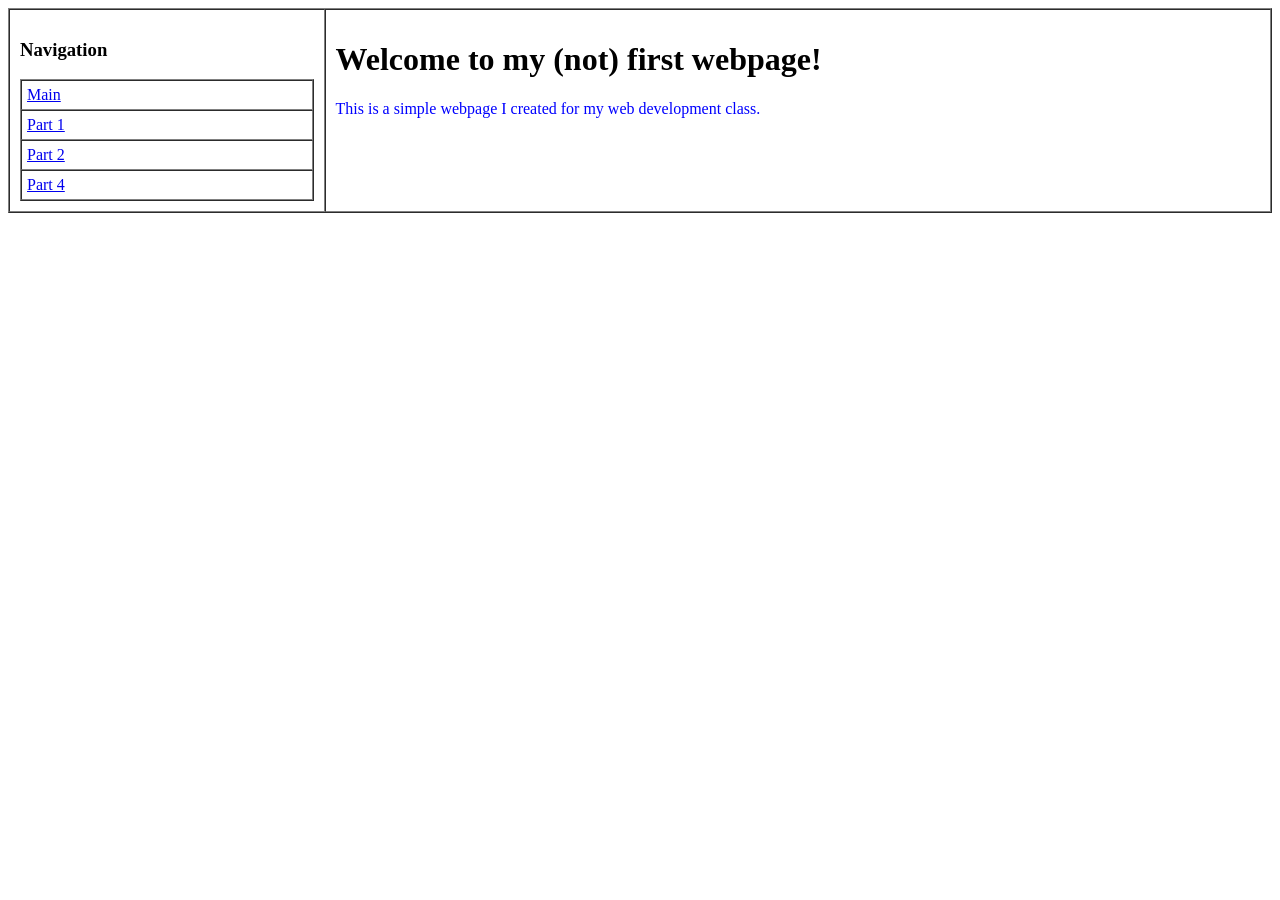
<file: index.html>
<!DOCTYPE html>
<html lang='en'>
<head>
    <meta charset='utf-8'>
    <meta name='viewport' content='width=device-width, initial-scale=1'>
	<title>My first webpage(actually not)</title>
</head>
<body>
    <table width="100%" border="1" cellpadding="10" cellspacing="0">
        <tr>
            <td width="25%" valign="top">
                <h3>Navigation</h3>
                <table border="1" cellpadding="5" cellspacing="0" width="100%">
                    <tr>
                        <td><a href="index.html">Main</a></td>
                    </tr>
                    <tr>
                        <td><a href="part1.html">Part 1</a></td>
                    </tr>
                    <tr>
                        <td><a href="part2.html">Part 2</a></td>
                    </tr>
                    <tr>
                        <td><a href="part4.html">Part 4</a></td>
                    </tr>
                </table>
            </td>
            <td valign="top">
                <h1>Welcome to my (not) first webpage!</h1>
                <p style="color:blue">This is a simple webpage I created for my web development class.</p>
            </td>
        </tr>
    </table>
</body>
</html>
</file>
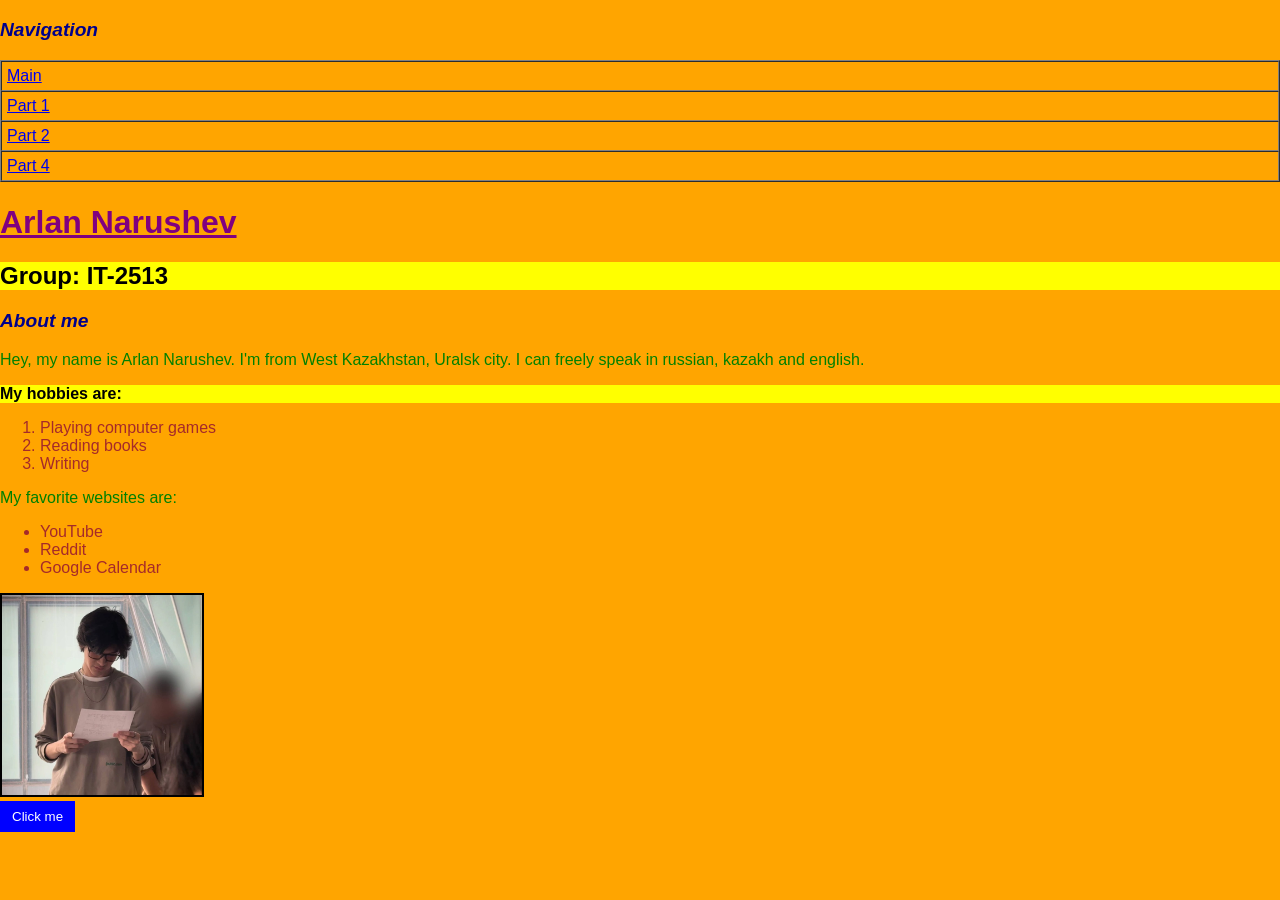
<file: part1.html>
<!DOCTYPE html>
<html lang='en'>
<head>
    <meta charset='utf-8'>
    <meta name='viewport' content='width=device-width, initial-scale=1'>
    <title>Part 1</title>
    <h3>Navigation</h3>
    <link rel="stylesheet" href="style.css">

    <table border="1" cellpadding="5" cellspacing="0" width="100%">
        <tr>
            <td><a href="index.html">Main</a></td>
        </tr>
        <tr>
            <td><a href="part1.html">Part 1</a></td>
        </tr>
        <tr>
            <td><a href="part2.html">Part 2</a></td>
        </tr>
        <tr>
            <td><a href="part4.html">Part 4</a></td>
        </tr>
    </table>
</head>
<body>
    <h1 id="main-heading">Arlan Narushev</h1>
    <h2 class="highlight">Group: IT-2513</h2>
    <h3>About me</h3>
    
    <p>Hey, my name is Arlan Narushev. I'm from West Kazakhstan, Uralsk city. I can freely speak in russian, kazakh and english.</p>

    <p class="highlight">My hobbies are:</p>
    <ol>
        <li>Playing computer games</li>
        <li>Reading books</li>
        <li>Writing</li>
    </ol>
    <p>My favorite websites are:</p>
    <ul>
        <li>YouTube</li>
        <li>Reddit</li>
        <li>Google Calendar</li>
    </ul>

    <img src="/photo/nrrsh1_1761495920_3752022182688750567_8478368492.heic" alt="" width="200" height="200">

    <br>
    <button onclick="alert('Hello, welcome to my webpage!')">Click me</button>    
</body>
</html>
</file>
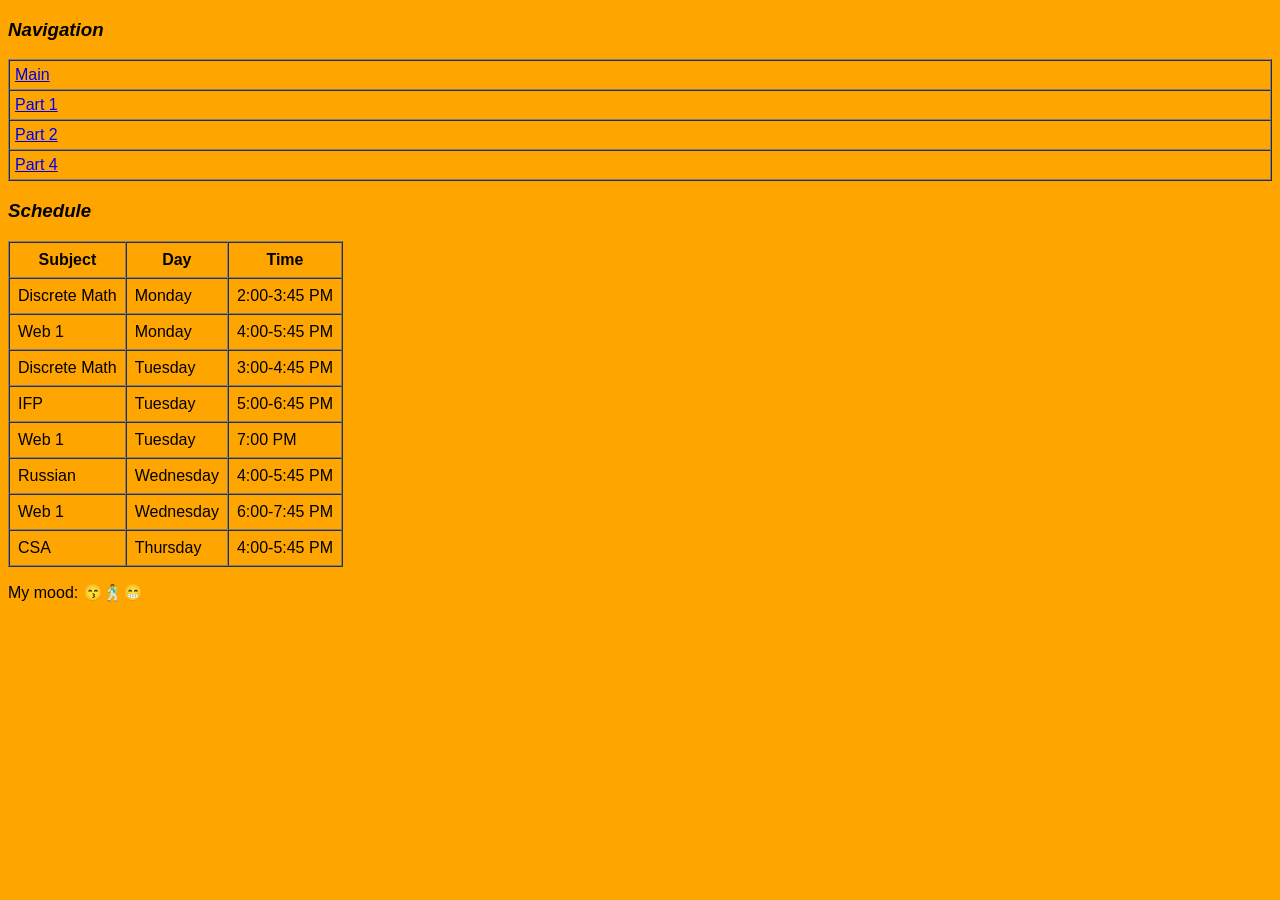
<file: part2.html>
<!DOCTYPE html>
<html lang='en'>
<head>
    <meta charset='utf-8'>
    <meta name='viewport' content='width=device-width, initial-scale=1'>
    <title>Part 2</title>
    
    <style>
        body {
            font-family: Arial, sans-serif;
            background-color: orange;
        }
        h3 {
            font-style: italic;
        }
    </style>

    <h3>Navigation</h3>
    <table border="1" cellpadding="5" cellspacing="0" width="100%">
        <tr>
            <td><a href="index.html">Main</a></td>
        </tr>
        <tr>
            <td><a href="part1.html">Part 1</a></td>
        </tr>
        <tr>
            <td><a href="part2.html">Part 2</a></td>
        </tr>
        <tr>
            <td><a href="part4.html">Part 4</a></td>
        </tr>
    </table>
</head>
<body>
    <h3>Schedule</h3>
    <table border="1" cellpadding="8" cellspacing="0">
        <tr>
            <th>Subject</th>
            <th>Day</th>
            <th>Time</th>
        </tr>
        <tr>
            <td>Discrete Math</td>
            <td>Monday</td>
            <td>2:00-3:45 PM</td>
        </tr>
        <tr>
            <td>Web 1</td>
            <td>Monday</td>
            <td>4:00-5:45 PM</td>
        </tr>
        <tr>
            <td>Discrete Math</td>
            <td>Tuesday</td>
            <td>3:00-4:45 PM</td>
        </tr>
        <tr>
            <td>IFP</td>
            <td>Tuesday</td>
            <td>5:00-6:45 PM</td>
        </tr>
        <tr>
            <td>Web 1</td>
            <td>Tuesday</td>
            <td>7:00 PM</td>
        </tr>
        <tr>
            <td>Russian</td>
            <td>Wednesday</td>
            <td>4:00-5:45 PM</td>
        </tr>
        <tr>
            <td>Web 1</td>
            <td>Wednesday</td>
            <td>6:00-7:45 PM</td>
        </tr>
        <tr>
            <td>CSA</td>
            <td>Thursday</td>
            <td>4:00-5:45 PM</td>
        </tr>
    </table>

    <p>My mood: 😙🕺😁</p>
</body>
</html>
</file>
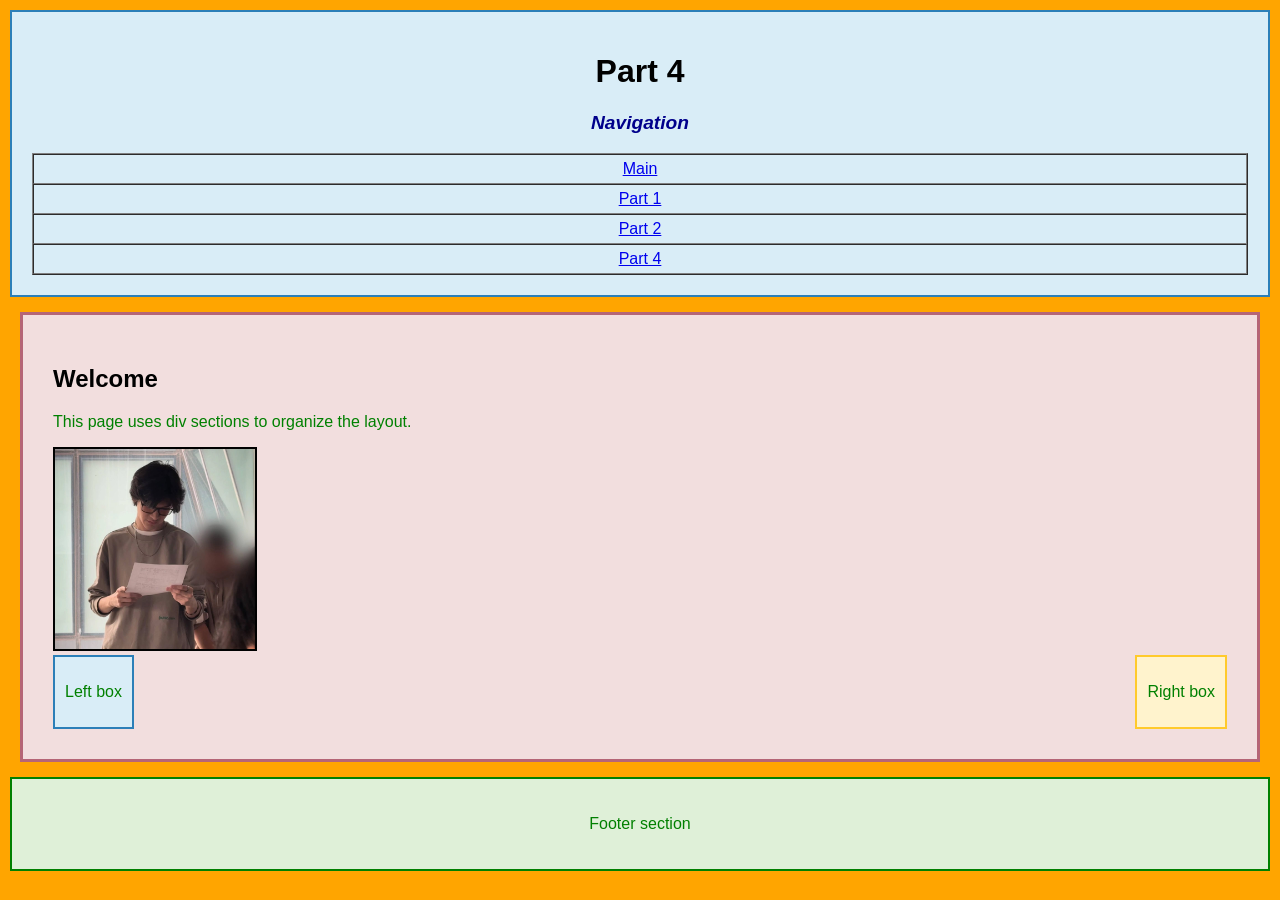
<file: part4.html>
<!DOCTYPE html>
<html lang="en">
<head>
    <meta charset="utf-8">
    <meta name="viewport" content="width=device-width, initial-scale=1">
    <title>Part 4</title>
    <link rel="icon" type="image/png" href="photo/favicon.png">
    <link rel="stylesheet" href="style.css">
</head>
<body>
    <div class="header">
        <h1>Part 4</h1>
        <h3>Navigation</h3>
        <table border="1" cellpadding="5" cellspacing="0" width="100%">
            <tr>
                <td><a href="index.html">Main</a></td>
            </tr>
            <tr>
                <td><a href="part1.html">Part 1</a></td>
            </tr>
            <tr>
                <td><a href="part2.html">Part 2</a></td>
            </tr>
            <tr>
                <td><a href="part4.html">Part 4</a></td>
            </tr>
        </table>
    </div>

    <div class="main">
        <h2>Welcome</h2>
        <p>This page uses div sections to organize the layout.</p>
        <img src="photo/nrrsh1_1761495920_3752022182688750567_8478368492.heic" alt="Profile Picture" width="200" height="200">
        <br>

        <div class="float-left">
            <p>Left box</p>
        </div>

        <div class="float-right">
            <p>Right box</p>
        </div>
    </div>

    <div class="footer">
        <p>Footer section</p>
    </div>
</body>
</html>
</file>
<file: style.css>
body {
    font-family: Arial, sans-serif;
    background-color: orange;
    margin: 0;
    font-size: 16px;
}

.header {
    background-color: #d9edf7;
    padding: 20px;
    margin: 10px;
    border: 2px solid #2c7fb8;
    text-align: center;
}

.main {
    background-color: #f2dede;
    padding: 30px;
    margin: 15px 20px;
    border: 3px solid #b56576;
    min-height: 200px;
    overflow: hidden;
}

.float-left {
    float: left;
    background-color: #d9edf7;
    border: 2px solid #2c7fb8;
    padding: 10px;
}

.float-right {
    float: right;
    background-color: #fff3cd;
    border: 2px solid #ffca2c;
    padding: 10px;
}

.footer {
    background-color: #dff0d8;
    padding: 20px;
    margin: 10px;
    border: 2px solid green;
    text-align: center;
    clear: both;
}

h1 {
    font-size: 2rem;
}

h2 {
    font-size: 1.5em;
}

h3 {
    font-style: italic;
    color: darkblue;
    font-size: 1.2em;
}

.highlight {
    background-color: yellow;
    color: black;
    font-weight: bold;
}

#main-heading {
    color: purple;
    text-decoration: underline;
}

p {
    color: green;
    font-size: 1rem;
}

li {
    color: brown;
}

button {
    background-color: blue;
    color: white;
    border: none;
    padding: 8px 12px;
}

img {
    width: 200px;
    height: auto;
    border: 2px solid black;
}

nav-box {
    display: block;
}
</file>
